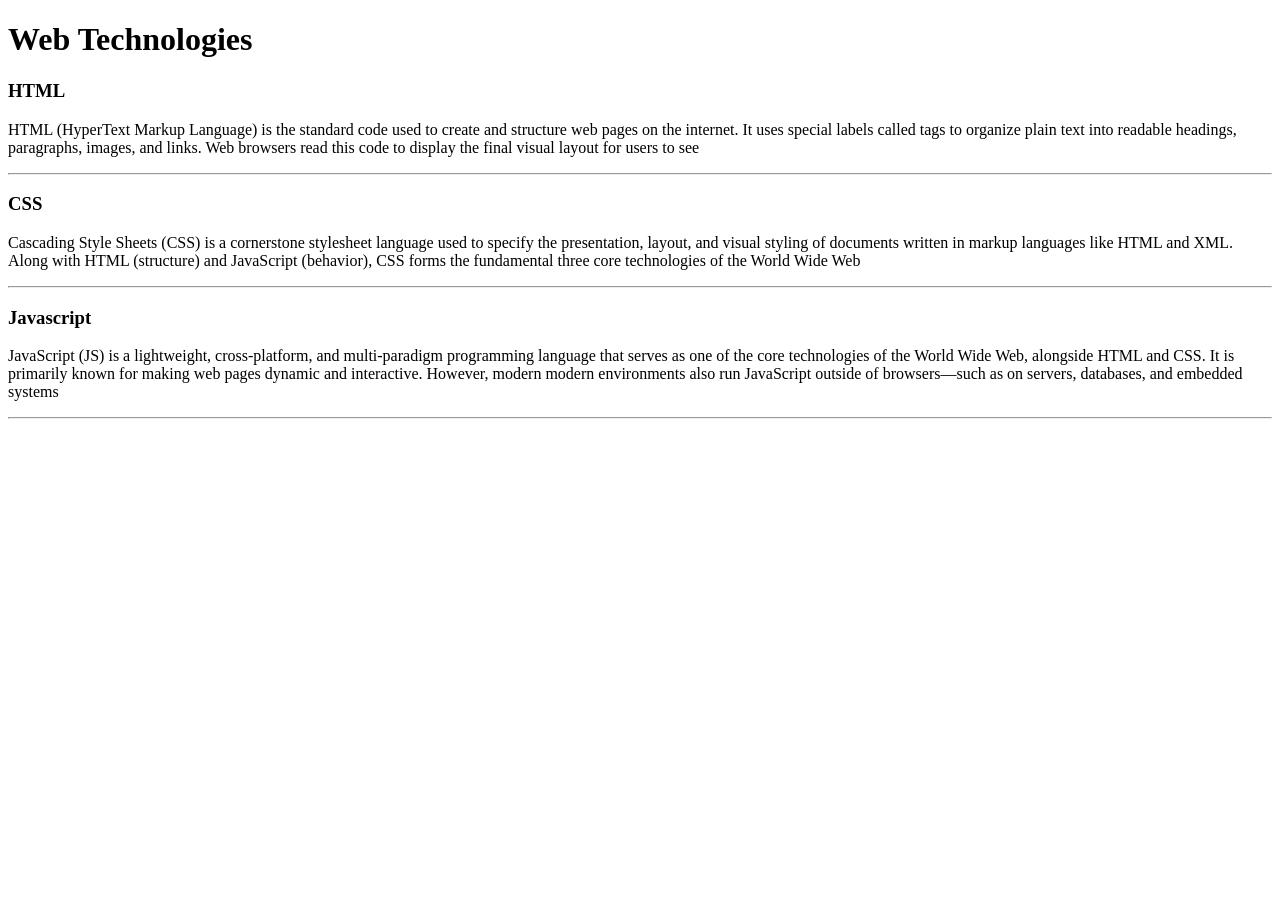
<file: WebDev_Unit1/WDLesson1_1Practical/index.html>
<!DOCTYPE html>
<!-- Lesson 1:How do we display text on a web page?
     Resources 
      https://www.w3schools.com/html/html_intro.asp
      https://www.w3schools.com/tags/tag_hr.asp
      https://www.w3schools.com/tags/tag_hn.asp
      https://www.w3schools.com/tags/tag_p.asp
-->

<html>
  <head>
    <!-- Challenge 1: Change the title of the page to Web Technologies -->
    <title>Web Technologies</title>
  </head>
  <body>
    <!-- Challenge 2: Create a heading, h1 for Web Technologies -->
    <h1>Web Technologies</h1>
    
    <!-- Challenge 3: Create a heading, h3 for HTML -->
<h3>HTML</h3>
    <!-- Challenge 4: Create a paragraph explaining what is HTML. At least 3 sentences. -->
    <p>HTML (HyperText Markup Language) is the standard code used to create and structure web pages on the internet. It uses special labels called tags to organize plain text into readable headings, paragraphs, images, and links. Web browsers read this code to display the final visual layout for users to see</p>
    <!-- Challenge 4a: Insert a horizontal rule, hr -->
    <hr>
    
    <!-- Challenge 5: Create a heading, h3 for CSS -->
    <h3>CSS</h3>
    <!-- Challenge 6: Create a paragraph explaining what is CSS.  At least 3 sentences. -->
    <p>Cascading Style Sheets (CSS) is a cornerstone stylesheet language used to specify the presentation, layout, and visual styling of documents written in markup languages like HTML and XML. Along with HTML (structure) and JavaScript (behavior), CSS forms the fundamental three core technologies of the World Wide Web</p>
    <!-- Challenge 6a: Insert a horizontal rule, hr -->
    <hr>
    <!-- Challenge 7: Create a heading, h3 for JavaScript -->
    <h3>Javascript</h3>
    <!-- Challenge 8: Create a paragraph explaining what is JavaScript.  At least 3 sentences. -->
    <p>JavaScript (JS) is a lightweight, cross-platform, and multi-paradigm programming language that serves as one of the core technologies of the World Wide Web, alongside HTML and CSS. It is primarily known for making web pages dynamic and interactive. However, modern modern environments also run JavaScript outside of browsers—such as on servers, databases, and embedded systems</p>
    <!-- Challenge 8a: Insert a horizontal rule, hr -->
    <hr>
    
    <!-- Challenge Bonus: Similar to the concepts above add one more web technology using a heading and paragraph.  Here are some suggestions of concepts: JQuery, Bootstrap, AFrame -->
  </body>
</html>
</file>
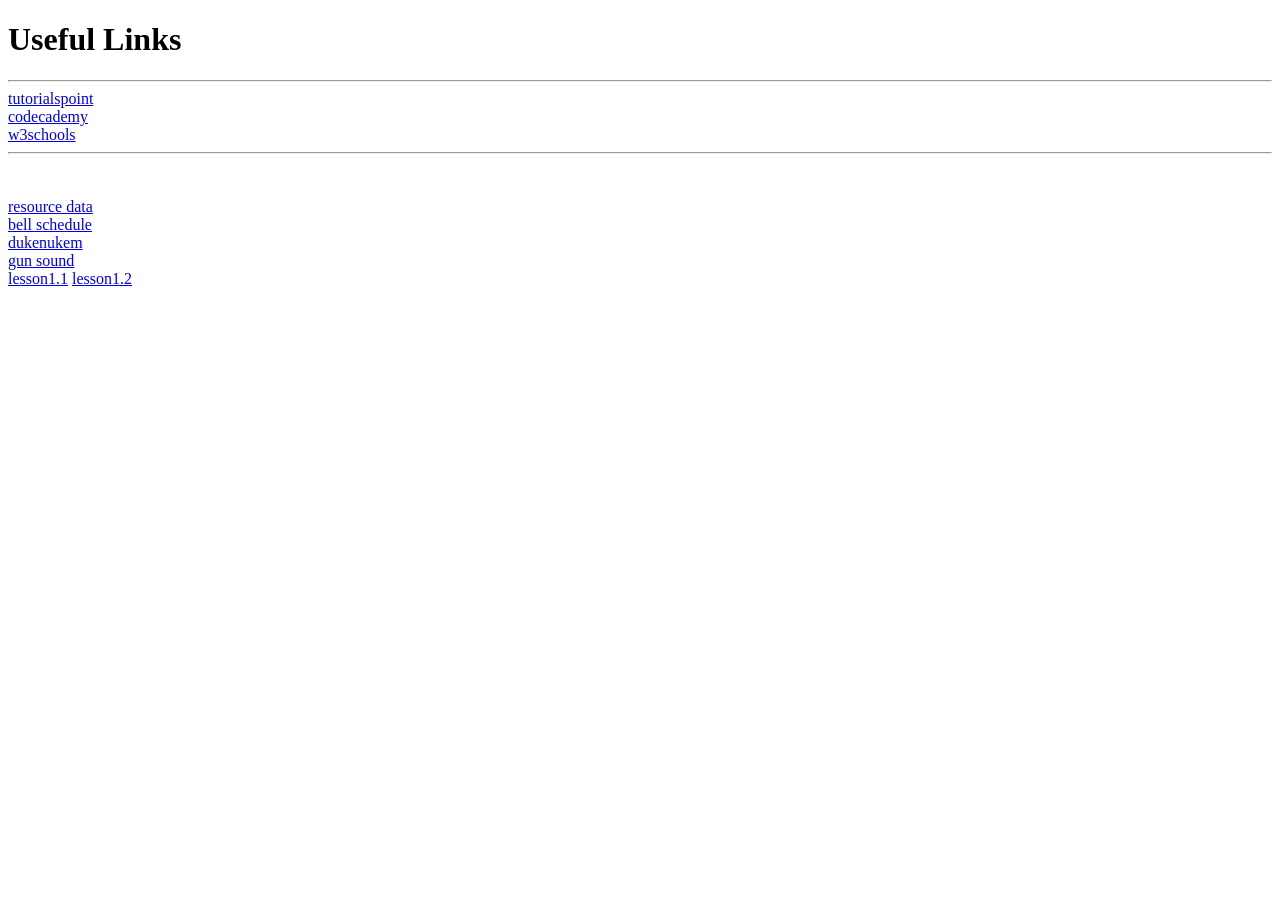
<file: WebDev_Unit1/WDLesson1_3Practical/index.html>
<!DOCTYPE html>
<!-- Lesson 3: How do we hyperlink resources?
<!-- Resources 
      https://www.w3schools.com/html/html_links.asp
      https://www.w3schools.com/tags/tag_a.asp
-->

<html>
  <head>
    <title>Exploring Links</title>
  </head>
  <body>
    <!-- Example of a link to a website 
        <a href="http://www.baysidehighschool.org/"> w3schools </a> 
    -->
    <!-- Challenge 1: Add a heading for "Useful Links". -->
        <h1>Useful Links</h1>
    <!-- Challenge 2: Add a horizontal rule underneath. -->
        <hr>
    <!-- Challenge 3: Create a link to https://www.tutorialspoint.com/ -->
        <a href="https://www.tutorialspoint.com/">tutorialspoint</a>
    <!-- Challenge 4: Add a break to skip down to the next line -->
        <br>
    <!-- Challenge 5: Create a link to https://www.codecademy.com/ -->
        <a href="https://www.codecademy.com/">codecademy</a>
    <!-- Challenge 6: Add a break to skip down to the next line -->
        <br>
    <!-- Challenge 7: Create a link to https://www.w3schools.com/ -->
        <a href="https://www.w3schools.com/">w3schools</a>
    <!-- Challenge 8: Add a horizontal rule and break -->
        <hr>
        <br>
    <!-- Example of link to an internal sources 
      <a href="resources/dukenukem.jpg"> Duke Nukem </a> <br>
    -->
        
    <!-- Challenge 9: Create links for the rest of the items located in resources -->
        <br>
        <a href="resources/311Data.js">resource data</a>
        <br>
        <a href="resources/BellSchedule.pdf">bell schedule</a>
        <br>
        <a href="resources/dukenukem.jpg">dukenukem</a>
        <br>
        <a href="resources/GUN.WAV">gun sound</a>
        <br>
    <!-- Challenge Bonus: Create links to your Lesson 1 and Lesson 2 Activities.  Hint: Use the same link that you posted in Google Classroom for the submission of each Lesson Activity -->
        <a href="https://ray2blessed.github.io/Web-Dev-26-27/WebDev_Unit1/WDLesson1_1Practical/index.html">lesson1.1</a>
        <a href="https://ray2blessed.github.io/Web-Dev-26-27/WebDev_Unit1/WDLesson1_2Practical/index.html">lesson1.2</a>
  </body>
</html>
</file>
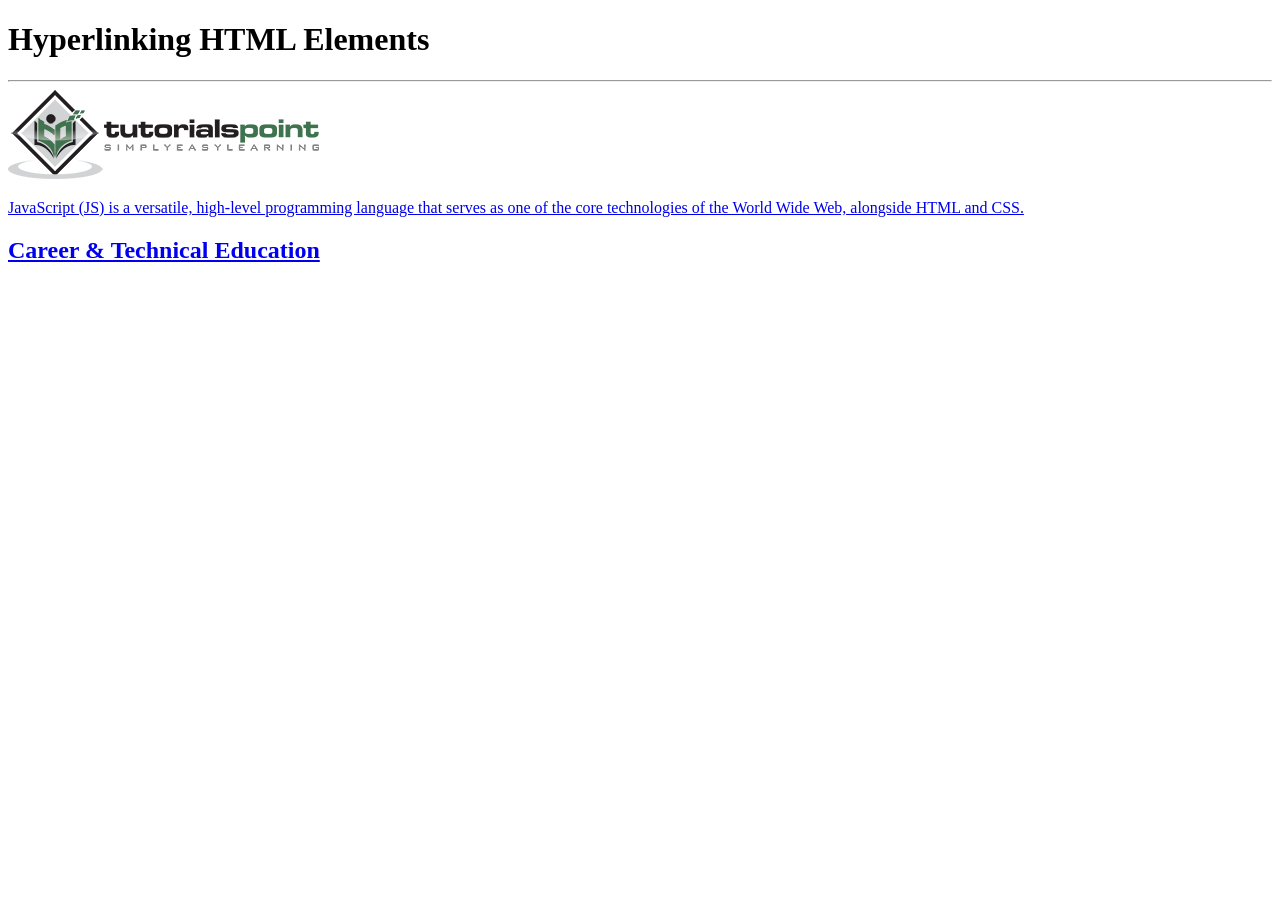
<file: WebDev_Unit1/WDLesson1_4Practical/index.html>
<!DOCTYPE html>
<!-- WD Lesson 1.4: How can we make HTML Elements into hyperlinks? -->
<!-- Resources 
      https://www.w3schools.com/html/html_links.asp
      https://www.w3schools.com/tags/tag_a.asp
-->

<html>
  <head>
    <title>Exploring Links II</title>
  </head>
  <body>
    <!-- Example of an HTML Element as a link to a website that opens in a new tab
    <a href="https://www.w3schools.com/" target="_blank"> 
      <img src="w3schools.jpg" height="100">
    </a>
    --> 
    <!-- Challenge 1: Add a heading with "Hyperlinking HTML Elements" followed by a horizontal rule-->
    <h1>Hyperlinking HTML Elements</h1>
    <hr>
    <!-- Challenge 2: Add the image for tutorialpoints that is stored locally and make it
     a hyperlink to  https://www.tutorialspoint.com/ that will open in a new tab -->
    <a href="https://www.tutorialspoint.com/"target="_blank">
        <img src="tutorialpoint.png">
    </a>
    <!-- Challenge 3: Add a paragraph describing JavaScript and make the paragraph a hyperlink to 
     https://javascript.info/ that will open in the SAME tab.-->
    <a href="https://javascript.info/"target="_blank">
        <p>JavaScript (JS) is a versatile, high-level programming language that serves as one of the core technologies of the World Wide Web, alongside HTML and CSS.</p>
    </a>
    <!-- Challenge 4: Add an <h2> for "Career & Technical Education" and make the heading a hyperlink to 
      the cte.html file which is stored internally in the folder.  
      Note: You can link to other web pages.  This is how websites are created! -->
    <a href="cte.html"target="_blank">
      <h2>Career & Technical Education</h2>
    </a>
    <!-- Challenge Bonus:  Complete all the challenges located in cte.html.  
     Note: Click on cte.html to open the html file and start editing. -->
  </body>
</html>
</file>
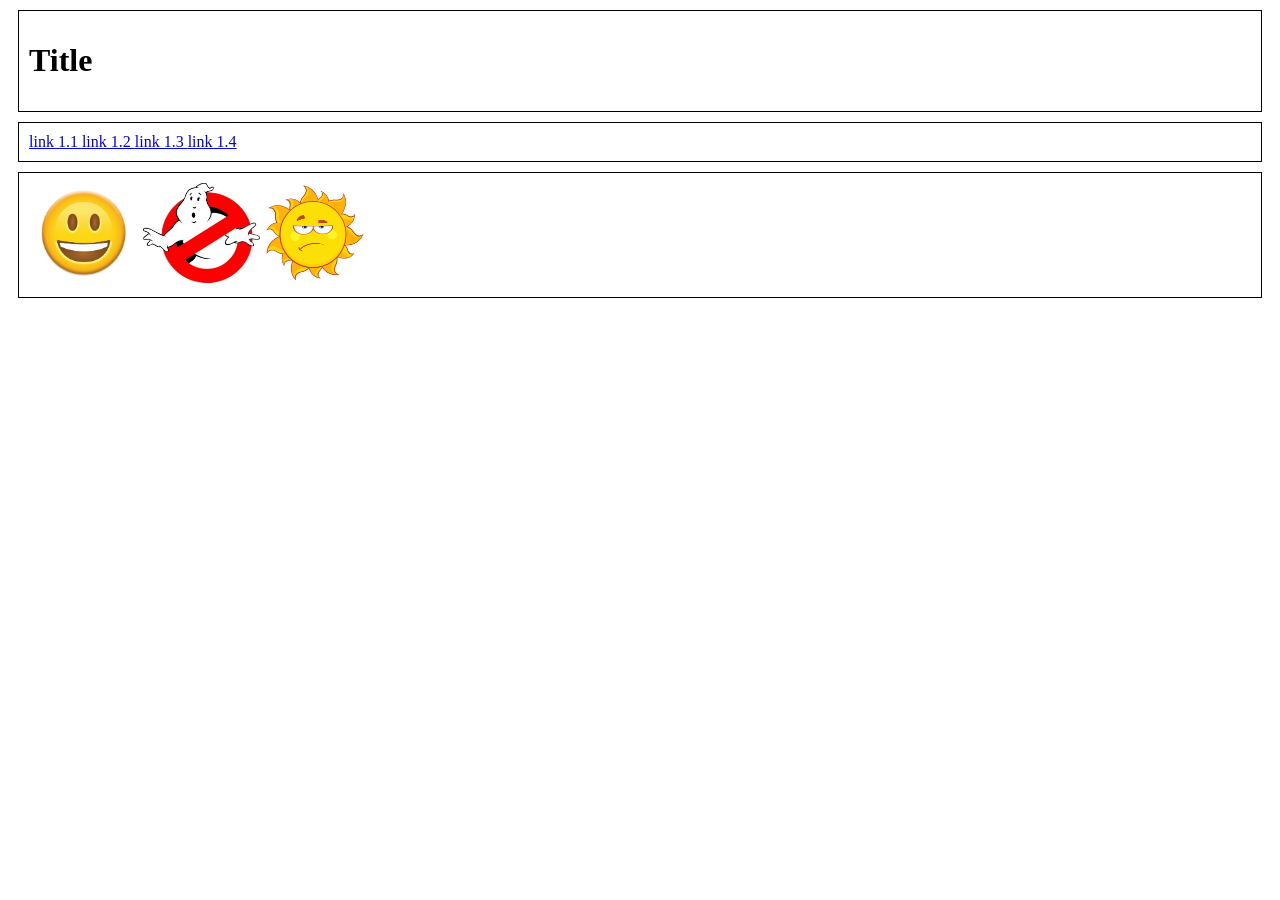
<file: WebDev_Unit1/WDLesson1_5Practical/index.html>
<!DOCTYPE html>
<!-- WD Lesson 1.5: How can we group elements on a page? -->
<!-- Resources 
      https://www.w3schools.com/html/html_blocks.asp
-->
<html>
  <head>
    <title>Exploring Containers</title>
    <link href="style.css" rel="stylesheet" type="text/css" />
  </head>
  <body>
    <!-- Challenge 1: Add the necessary containers to create each of the section shown in WDLesson1_5PracticalDiagram.png -->
    <div>
      <h1>Title</h1>
    </div>
    <div>
      <a href="https://ray2blessed.github.io/Web-Dev-26-27/WebDev_Unit1/WDLesson1_1Practical/index.html" target="_blank"> link 1.1 </a>
      <a href="https://ray2blessed.github.io/Web-Dev-26-27/WebDev_Unit1/WDLesson1_2Practical/index.html" target="_blank"> link 1.2 </a>
      <a href="https://ray2blessed.github.io/Web-Dev-26-27/WebDev_Unit1/WDLesson1_3Practical/index.html" target="_blank"> link 1.3 </a>
      <a href="https://ray2blessed.github.io/Web-Dev-26-27/WebDev_Unit1/WDLesson1_4Practical/index.html" target="_blank"> link 1.4 </a>
    </div>
    <div>
      <img src="images/face.jpg"height= "100" > 
      <img src="images/sign.jpg"height= "100">
      <img src="images/sun.jpg"height= "100">
    </div>
    <!-- Challenge 2: Within each container created, add the HTML elements specified in WDLesson1_5PracticalDiagram.png
         Note: Images for the last container are stored in the images folder.  Make the images the same height -->

  </body>
</html>
</file>
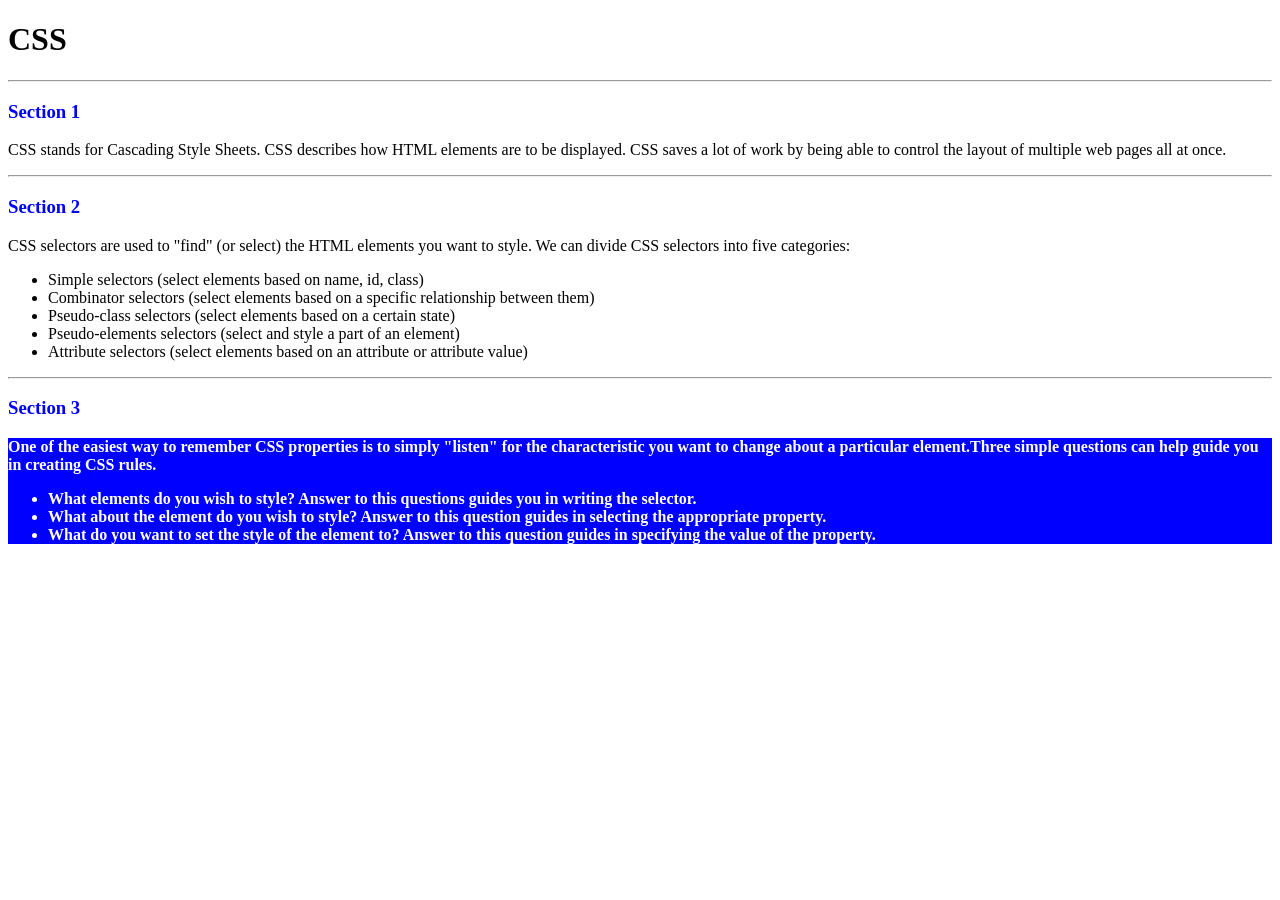
<file: WebDev_Unit2/WDLesson2_1Practical/index.html>
<!DOCTYPE html>
<!-- WD Lesson 2.1: What is CSS? -->
<!-- Resources 
      https://www.w3schools.com/css/css_intro.asp
-->
<html>
  <head>
    <title>Exploring CSS</title>
    <link href="style.css" rel="stylesheet" type="text/css" />
  </head>
  <body>
    <!-- All Challenges are in style.css -->
    <h1> CSS </h1>
    <hr>
    <h3>Section 1</h3>
    <p><span>CSS</span> stands for Cascading Style Sheets. <span>CSS</span> describes how HTML elements are to be displayed. CSS saves a lot of work by being able to control the layout of multiple web pages all at once.
    </p>
    <hr>
    <h3>Section 2</h3>
    <p>
      <span>CSS</span> selectors are used to "find" (or select) the HTML elements you want to style. We can divide CSS selectors into five categories:
        <ul>
          <li>Simple selectors (select elements based on name, id, class)</li>
          <li>Combinator selectors (select elements based on a specific relationship between them)</li>
          <li>Pseudo-class selectors (select elements based on a certain state)</li>
          <li>Pseudo-elements selectors (select and style a part of an element)</li>
          <li>Attribute selectors (select elements based on an attribute or attribute value)</li>
        </ul>
    </p>
    <hr>
    <h3>Section 3</h3>
    <div>
      One of the easiest way to remember <span>CSS</span> properties is to simply "listen" for the characteristic you want to change about a particular element.Three simple questions can help guide you in creating CSS rules.
        <ul>
          <li>What elements do you wish to style?  Answer to this questions guides you in writing the selector.</li>
          <li>What about the element do you wish to style?  Answer to this question guides in selecting the appropriate property.</li>
          <li>What do you want to set the style of the element to?  Answer to this question guides in specifying the value of the property.</li>
        </ul>
    </div>
  </body>
</html>
</file>
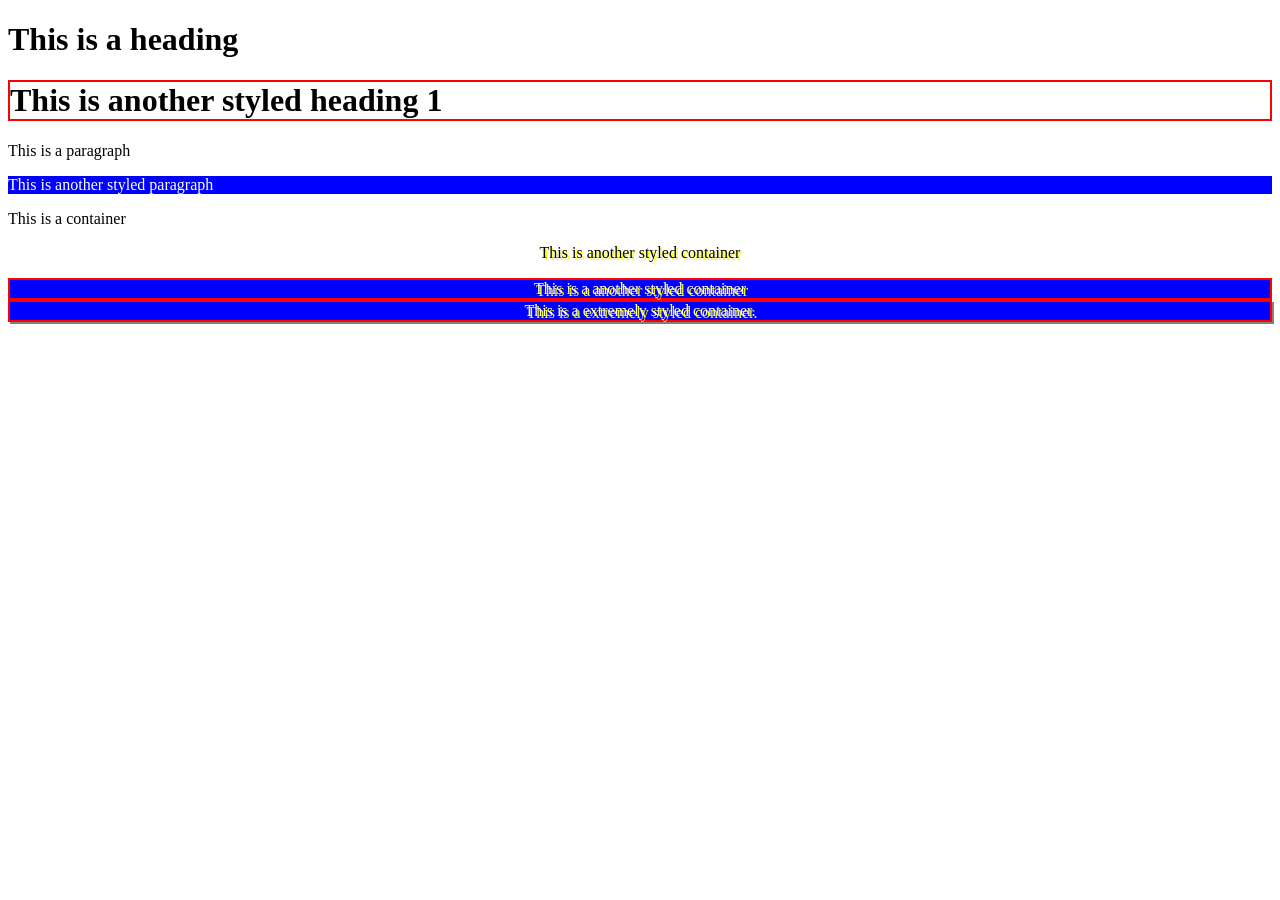
<file: WebDev_Unit2/WDLesson2_2Practical/index.html>
<!DOCTYPE html>
<!-- WD Lesson 2.2: How do we style groups of elements?-->
<!-- Resources 
      https://www.w3schools.com/css/default.asp 
      https://www.w3schools.com/css/css_selectors.asp 
-->
<html>
  <head>
    <title>Exploring Class Selectors</title>
    <link href="style.css" rel="stylesheet" type="text/css" />
  </head>
  <body>
    
    <h1>This is a heading</h1>
    <!-- Challenge 1: Create another heading 1 with the text "This is another styled heading 1."
         Add a class of "highlight" to the heading 1
    --><h1 class="highlight"> This is another styled heading 1</h1>
  
    <p> This is a paragraph </p>
    <!-- Challenge 2: Create another paragraph with the text "This is another styled paragraph."
         Add a class of "info" to the paragraph
    --><p class="info">This is another styled paragraph</p>
        

    <div> This is a container </div>
    <!-- Challenge 3: Create another container with the text "This is another styled container."
         Add a class of "special" to the container
    --><div>
      <p class="special">This is another styled container</p>
      
    </div>
    
    <!-- Challenge 4: Give the container below a class of info, highlight and special-->
    <div class="info highlight special"> This is a another styled container </div>
    <!-- Challenge Bonus: Give the container below a class of info, highlight, special and shadow-->
    <div class="info highlight special shadow"> This is a extremely styled container. </div>
    


    <!-- All other Challenges are in style.css -->
  </body>
</html>
</file>
<file: WebDev_Unit1/WDLesson1_5Practical/style.css>
div, span{
    border:1px solid black;
    padding:10px;
    margin:10px;
}
</file>
<file: WebDev_Unit2/WDLesson2_1Practical/style.css>
/* Comments in CSS are created like this. Notice the slash asterisk at the beginning and end */


/* Basic Structure of a CSS rule
selector{
  property: value;
}
*/


/* Challenge 1: Change color of the text for all the headings size 3 to blue */
h3{
  color:blue;
}
/* Challenge 2: Change the size for the font for all headings size 1 to 60pt */
h1{
  font:size 60pt;
}     
/* Challenge 3: Change the style of the font for all spans to italic */
span{
  font-style:"italic";
}
/* Challenge 4: Change the family of font being used for all paragraphs to "Arial" */
p{
  font-style:"Arial";
}
/* Challenge 5: Change the family of font being used for all lists to "Comic Sans MS".  What element creates a list? */
ul{
  font-family:"Comic Sans Ms";
}
/* Chalenge 6: Change the background color of the div to blue, color of the text to white and the weight of the font to bold.*/
div{
  background-color: blue;
  font-weight: bold;
  color: white;
}      
/* Hint:  You can specify several CSS rules for one element by separating the rules with semi-colons. Look at some examples on w3schools */
</file>
<file: WebDev_Unit2/WDLesson2_2Practical/style.css>
/* Basic Structure of a CSS rule using classes

.class{
  property: value;
}
*/

/* Challenge 5: Change the family of all elements to Arial */
*{
  font-style:"Arial";
}
/* Challenge 6: Change the background color to blue, the color of the text to white for all elements 
with a class of "info" */
.info{
  background-color:blue;
  color:white
}
/* Challenge 7: Add a border of 2px solid red for all elements with a class of "highlight" */
.highlight{
  border:solid 2px red;
}
/* Challenge 8: Align the text in the center and drop a shadow on the text of 2px 2px yellow  for 
all elements with a class of "special"
*/
.special{
  text-shadow: 2px 2px yellow;
  display: flex;
  justify-content: center;
  align-items: center;
}
/* Challenge Bonus: Create a CSS rule for a class named "shadow".  
Apply a shadow to the box around the elements that is 2px 2px  gray. */ 
.shadow{
  box-shadow: 2px 2px gray;
}
</file>
